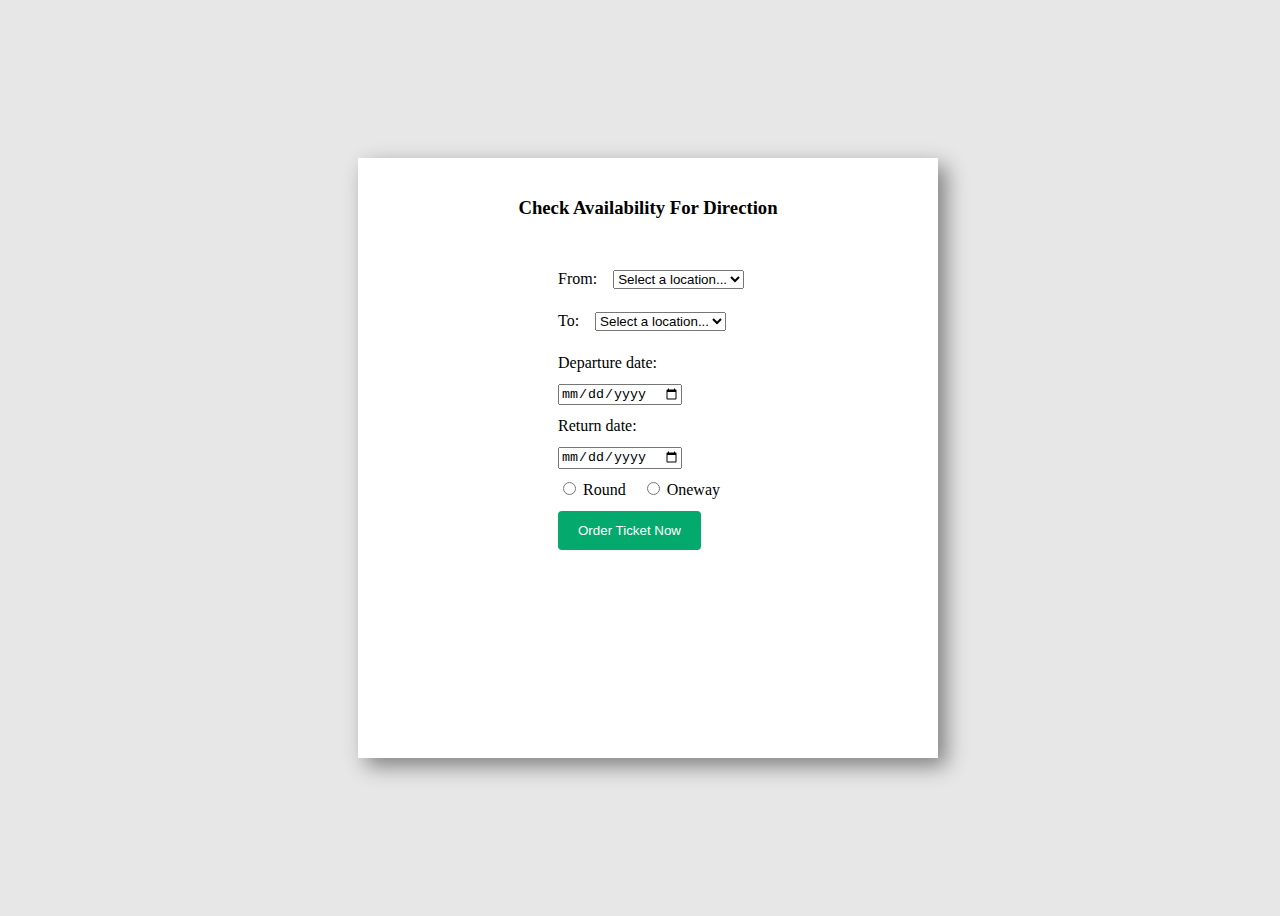
<file: book.html>
<!DOCTYPE html>
<HTML>

<head>
    <meta charset="utf-8">
    <meta http-equiv="Content-Type" content="text/html;charset=utf-8">
    <meta name="viewport" content="width=device-width, initial-scale=1.0">
    <title>
       BOOKING
    </title>
    <style>
        body {
            height: 100vh;
            width: 100vw;
            display: flex;
            justify-content: center;
            align-items: center;
            flex-direction: column;
            gap: 30px;
            background-color: rgb(231, 231, 231);
        }

        .maingroup {
            height: 600px;
            width: 580px;
            background-color: white;
            box-shadow: 8px 8px 20px rgb(128, 128, 128);
            position: relative;
            overflow: hidden;
        }
  

        .ftop {
            height: 60px;
            width: 300px;
            margin: 20px auto;
            border-radius: 30%;
            display: flex;
            justify-content: space-around;
            align-items: center;
        }

        input[type=text]{
            width: 100%;
            padding: 12px;
            border: 1px solid #ccc;
            border-radius: 4px;
            box-sizing: border-box;
            resize: vertical;
        }

        /* Style the label to display next to the inputs */
        label {
            padding: 12px 12px 12px 0;
            display: inline-block;
        }

        /* Style the submit button */
        button{
            background-color: #04AA6D;
            color: white;
            padding: 12px 20px;
            border: none;
            border-radius: 4px;
            cursor: pointer;
           
        }
        .row {
            margin-left: 200px;
        }
        /* Style the container */
        .container {
            border-radius: 5px;
            background-color: #f2f2f2;
            padding: 20px;
        }

        /* Floating column for labels: 25% width */
        .fcolumns {
            float: left;
            width: 25%;
            margin-top: 6px;
        }

      
    </style>
</head>

<body>
    <div class="maingroup">
        <section id="first-tab-group" class="tabgroup">
            <div id="tab1">
                <div class="submit-form">
                    <h3 class="ftop"><b>Check Availability For Direction</b></h3>
                    <form id="form-submit" method="get" >
                        <div class="row">
                            <div class="fcolumn">

                                <label for="from">From:</label>
                                <select required name='from'>
                                    <option value="">Select a location...</option>
                                    <option value="Cambodia">Cambodia</option>
                                    <option value="Hong Kong">Hong Kong</option>
                                    <option value="India">India</option>
                                    <option value="Japan">Japan</option>
                                    <option value="Korea">Korea</option>
                                    <option value="Laos">Laos</option>
                                    <option value="Myanmar">Myanmar</option>
                                    <option value="Singapore">Singapore</option>
                                    <option value="Thailand">Thailand</option>
                                    <option value="Vietnam">Vietnam</option>
                                </select>

                            </div>
                            <div class="fcolumn">

                                <label for="to">To:</label>
                                <select required name='to'>
                                    <option value="">Select a location...</option>
                                    <option value="Cambodia">Cambodia</option>
                                    <option value="Hong Kong">Hong Kong</option>
                                    <option value="India">India</option>
                                    <option value="Japan">Japan</option>
                                    <option value="Korea">Korea</option>
                                    <option value="Laos">Laos</option>
                                    <option value="Myanmar">Myanmar</option>
                                    <option value="Singapore">Singapore</option>
                                    <option value="Thailand">Thailand</option>
                                    <option value="Vietnam">Vietnam</option>
                                </select>

                            </div>
                            <div class="fcolumn">
                                <label for="departure">Departure date:</label>
                            </div>
                            <div>
                                <input name="deparure" type="date" class="form-control date" id="deparure"
                                    placeholder="Select date..." required="required">

                            </div>
                            <div class="fcolumn">
                                <label for="return">Return date:</label>
                            </div>
                            <div >
                                <input name="return" type="date" class="form-control date" id="return"
                                    placeholder="Select date..." required="required">

                            </div>
                            <div class="fcolumn">
                                <input type="radio" name="trip" id="round" value="round"
                                required="required">
                                <label for="round">Round</label>
                                <input type="radio" name="trip" id="oneway" value="one-way"
                                    required="required">
                                <label for="oneway">Oneway</label>
                                
                            </div>
                            <div class="fcolumn">
                                <button type="submit" onclick="bmessage()" class="btn">Order Ticket Now</button>
                            </div>
                        </div>
                    </form>
                </div>
            </div>
        </section>
    </div>
    <script src="script.js"></script>
</body>

</HTML>
</file>
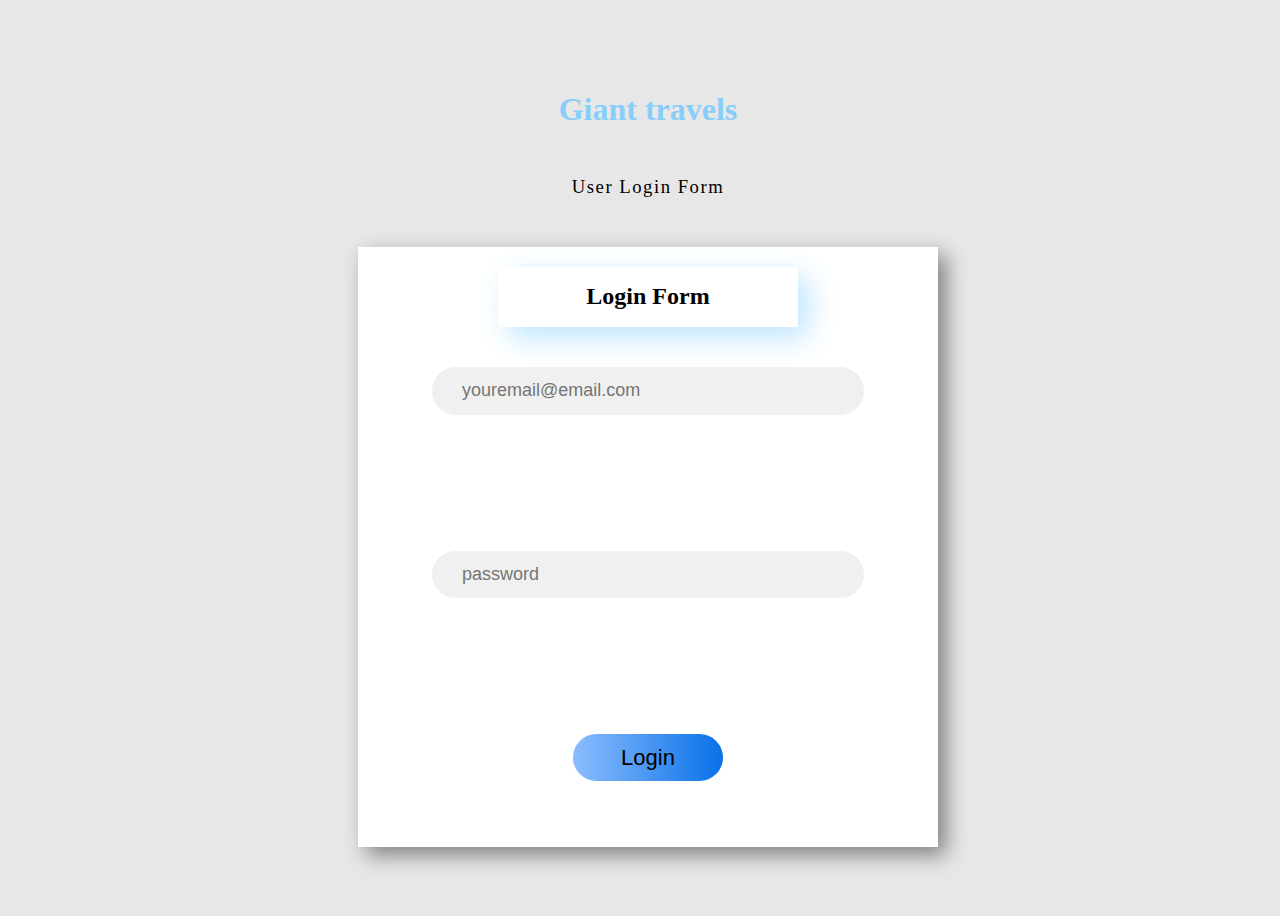
<file: login.html>
<!DOCTYPE html>
<html>

<head>
    <meta charset="UTF-8">
    <meta name="viewport" content="width=device-width, initial-scale=1.0">
    <title> Login Page</title>
    <style>
        body {
            height: 100vh;
            width: 100vw;
            display: flex;
            justify-content: center;
            align-items: center;
            flex-direction: column;
            gap: 30px;
            background-color: rgb(231, 231, 231);
        }

        header {
            width: 100%;
            display: flex;
            flex-direction: column;
            align-items: center;
            justify-content: center;
            gap: 8px;
        }

        .heading {
            color: lightskyblue;
        }

        .title {
            font-weight: 400;
            letter-spacing: 1.5px;
        }

        .container {
            height: 600px;
            width: 580px;
            background-color: white;
            box-shadow: 8px 8px 20px rgb(128, 128, 128);
            position: relative;
            overflow: hidden;
        }

        .btn {
            height: 60px;
            width: 300px;
            margin: 20px auto;
            box-shadow: 10px 10px 30px rgb(188, 228, 254);
            display: flex;
            justify-content: space-around;
            align-items: center;
        }

        .login {
            font-size: 22px;
            border: none;
            outline: none;
            background-color: transparent;
            position: relative;
            cursor: pointer;
        }

        .form-section {
            height: 500px;
            width: 1000px;
            padding: 20px 0;
            display: flex;
            position: relative;
            transition: all 0.5s ease-in-out;
            left: 0px;
        }

        .login-box {
            height: 100%;
            width: 500px;
            display: flex;
            flex-direction: column;
            align-items: center;
            justify-content: center;
            padding: 0px 40px;
        }

        .login-box {
            gap: 50px;
        }


        .ele {
            height: 60px;
            width: 400px;
            outline: none;
            border: none;
            color: rgb(77, 77, 77);
            background-color: rgb(240, 240, 240);
            border-radius: 50px;
            padding-left: 30px;
            font-size: 18px;
        }

        .clkbtn {
            height: 60px;
            width: 150px;
            border-radius: 50px;
            background-image: linear-gradient(to right,
                    rgb(139, 188, 252),
                    rgb(9, 113, 233));
            font-size: 22px;
            border: none;
            cursor: pointer;
        }
    </style>
</head>

<body>
    <header>
        <h1 class="heading">Giant travels</h1>
        <h3 class="title">User Login Form</h3>
    </header>

    <div class="container">

        <h2 style="text-align: center;" class="btn">Login Form</h2>

        <div class="form-section">

            <!-- login form -->
            <form >
            
                <div class="login-box">
                    <input type="email" class="email ele" placeholder="youremail@email.com" required><br><br>
                    <input type="password" class="password ele" placeholder="password" required><br><br>
                    <button type="submit" class="clkbtn" onclick="mymessage()">Login</button><br><br>
                </div>
            </form>

        </div>
    </div>
<script src="script.js"></script>
</body>

</html>
</file>
